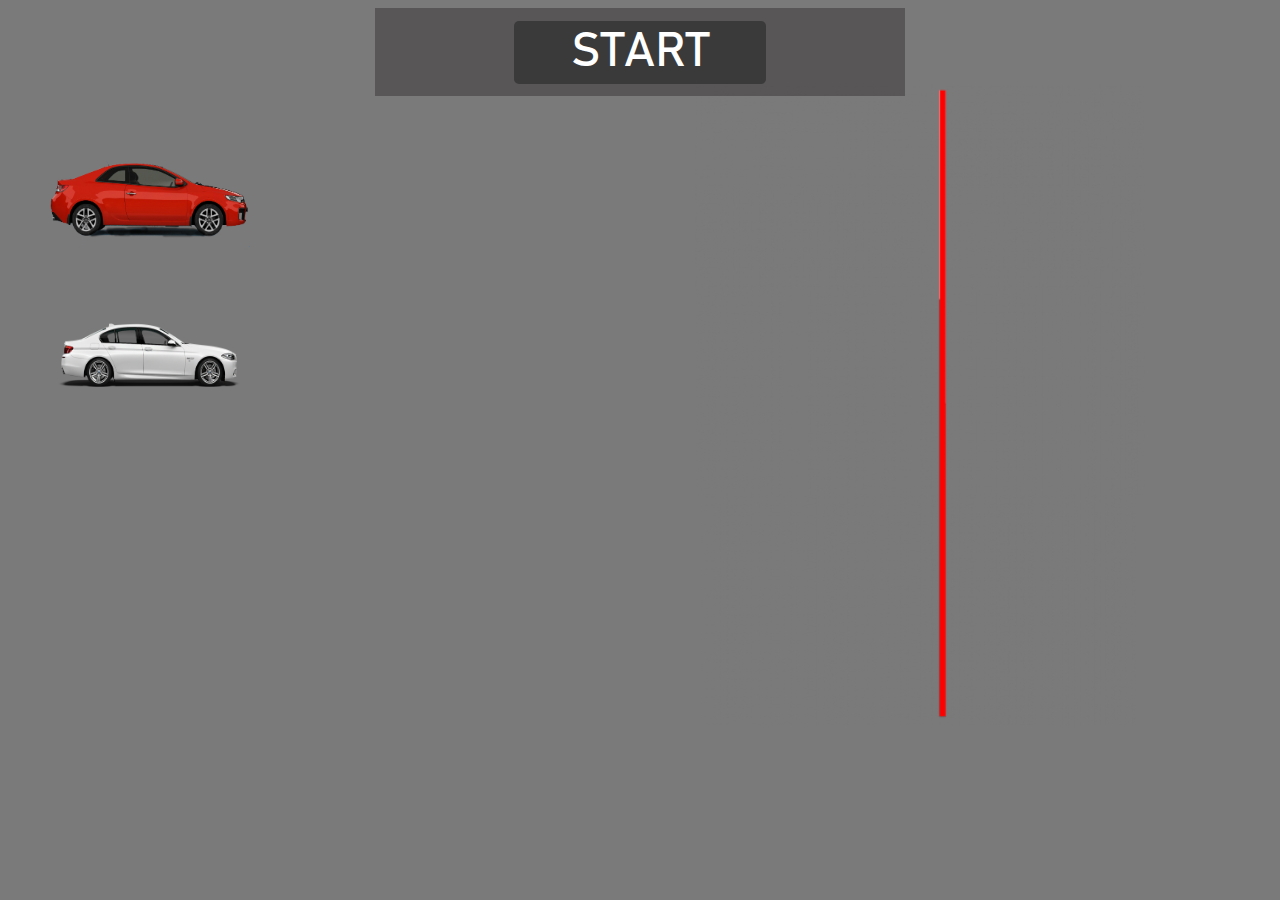
<file: race/main.html>
﻿<!DOCTYPE html>
<html>
    <head>
        <title>Race</title>
        <link href="https://fonts.googleapis.com/css?family=Play&amp;subset=cyrillic,cyrillic-ext" rel="stylesheet">
        <link href = "css/main.css" rel = "stylesheet">
        <script src = "https://ajax.googleapis.com/ajax/libs/jquery/3.3.1/jquery.min.js"></script>
        <script src = "vue.js"></script>
        <script src = "jshelper/jshelper.js"></script>
    </head>
    <body>
        <div id = "app">
            <input type = "button" value = "start" @click = "start()">
            <div id = "text">{{ finisher }}</div>
            <img src = "img/finishLine.png" id = "finish-line">
        </div>
        <script>
            const jsH = new JsHelper();
            class Car{
                constructor(x, y, id, speed, url){
                    this.x = x;
                    this.y = y;
                    this.id = id;
                    this.speed = speed;
                    this.roachEl = '';
                    this.acc = 0;
                    this.url = url;
                }

                show(){
                    const roachImg = '<img src = ' + this.url + ' onclick = "speedUp(' + this.id + ')">';
                    this.roachEl = $(roachImg);
                    this.roachEl.css({
                        width:"200px",
                        height:"100px",
                        position:"absolute",
                        top:this.y,
                        left:this.x,
                    });
                    $('body').append(this.roachEl);
                }

                draw(){
                    this.roachEl.css({
                        top: this.y,
                        left: this.x
                    });
                }

                move(dx){
                    if (this.x + dx + this.acc >= 700){
                        return true;
                    } else{
                        this.x += dx + this.acc;
                        return false;
                    }
                    
                }

                speedUp(){
                    this.acc += 10;
                }
            }
            var obj = new Car(50,150,'obj',5,'img/car1.png');
                obj.show();

                var obj2 = new Car(50,300,'obj2',5,'img/car2.png');
                obj2.show();

            const app = new Vue({
                el: "#app",
                data: {
                    finisher: "",
                    isStoped: false,
                    isGoing: false
                },
                methods: {
                    start: function(){
                        const mainInterval = setInterval(() => {
                            if (obj.move(jsH.getRandNum(2,4))){
                                clearInterval(mainInterval);
                                if (!this.isStoped){
                                    this.finisher = "Первая машина выиграла!";
                                    this.isStoped = true;
                                }
                            }

                            obj.draw();

                            if (obj2.move(jsH.getRandNum(2,4))){
                                clearInterval(mainInterval);
                                if (!this.isStoped){
                                    this.finisher = "Вторая машина выиграла!";
                                    this.isStoped = true;
                                }
                            }
                            obj2.draw();
                        },1);
                    }
                }
            });

            function speedUp(id){
                id.speedUp();
            }
    
                // app.start(obj,obj2);
            
            // setInterval(() => {
            
            // }, 1000);
        </script>
    </body>
</html>
</file>
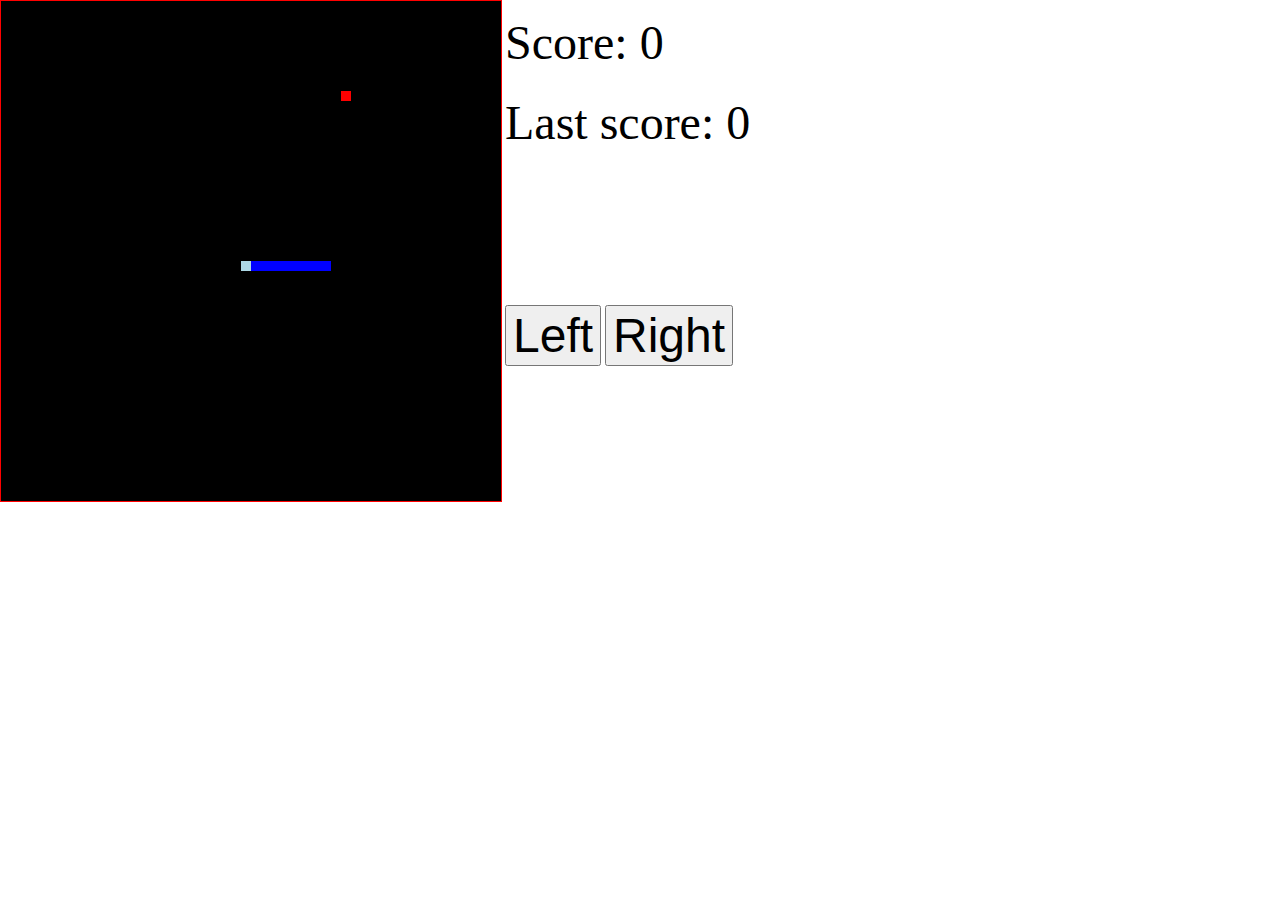
<file: snake by canvas/main.html>
﻿<!DOCTYPE HTML>
<html>
    <head>
        <title>Canvas tests</title>
        <script src = "jshelper/jshelper.js"></script>
        <link href = "css/main.css" rel = "stylesheet">
    </head>

    <body>
        <canvas id = "main-canvas" height = "500" width = "500">
        </canvas>
        <div id = "score-information">Score: <span id = "score-text">0</span></div>
        <div id = "last-score-information">Last score: <span id = "last-score-text">0</span></div>
        <div id = "final-screen"></div>
        <input type = "button" onclick = "init('left')" id = "left" value = "Left">
        <input type = "button" onclick = "init('right')" id = "right" value = "Right">
        <script>
            const jsH = new JsHelper;
            const ctx = document.getElementById('main-canvas').getContext('2d');
            const canvas = document.getElementById('main-canvas');
            function isInArr(arr,el){
                for (let i = 0; i < arr.length; i ++){
                    if (arr[i] == el){
                        return true;
                    }
                }
                return false;
            }

            function save(){
                localStorage.setItem('score',score);
            }

            function load(){
                return localStorage.getItem('score');
            }

            function lose(){
                save();
                document.querySelector('#final-screen').innerHTML = "You are lose!";
            }

            class Food{
                constructor(x,y){
                    this.x = x;
                    this.y = y;
                }

                draw(){
                    ctx.fillStyle = "red";
                    ctx.fillRect(this.x * 10,this.y * 10,10,10);
                }

                getX(){
                    return this.x;
                }

                getY(){
                    return this.y;
                }

                reload(){
                    this.x = jsH.getRandNum(0,canvas.width / 10 - 1);
                    this.y = jsH.getRandNum(0,canvas.height / 10 - 1) ;
                }
            }
            class Block{
                constructor(x,y){
                    this.x = x;
                    this.y = y;
                }

                draw(color){
                    ctx.fillStyle = color;
                    ctx.fillRect(this.x * 10,this.y * 10,10,10);
                }

                changePos(dx,dy){
                    this.x += dx;
                    this.y += dy;
                }

                getX(){
                    return this.x;
                }

                getY(){
                    return this.y;
                }

            }

            class Snake{
                constructor(){
                    this.blocks = [];
                    const xSpawn = jsH.getRandNum(0,canvas.width / 10 - 10);
                    const ySpawn = jsH.getRandNum(0,canvas.width / 10 - 10);
                    this.width = Math.round(jsH.getRandNum(2,canvas.width / 50));
                    for (let obj = 0; obj < this.width; obj++){
                        this.blocks.push(new Block(xSpawn + obj, ySpawn));
                    }
                }

                clear(){
                    for (let blockIndex = 0; blockIndex < this.blocks.length; blockIndex ++){
                        this.blocks[blockIndex].draw("black");
                    }
                }

                move(dx,dy,foodX,foodY){
                    this.blocks.splice(0,0,new Block(this.blocks[0].getX() + dx,this.blocks[0].getY() + dy));
                    this.blocks.pop();

                    const head = this.blocks[0];

                    for (let objI = 1; objI < this.blocks.length; objI ++){
                        if (head.getX() == this.blocks[objI].getX() && head.getY() == this.blocks[objI].getY()){
                            clearInterval(mainInterval);
                            lose();
                            return;
                        }
                    }

                    if (head.getX() * 10 >= canvas.width || head.getX() * 10 <= -1 || head.getY() * 10 >= canvas.height || head.getY() * 10 <= 0){
                        clearInterval(mainInterval);
                        lose();
                        return; 
                    } 

                    if (head.getX() == foodX && head.getY() == foodY){
                        for (let i = 0; i < 2; i ++)
                            this.blocks.splice(0,0,new Block(this.blocks[0].getX(),this.blocks[0].getY()));
                        food.reload();
                        score += 10;
                    }   
                }

                draw(){
                    this.blocks[0].draw("lightblue");
                    for (let blockIndex = 1; blockIndex < this.blocks.length; blockIndex ++){
                        this.blocks[blockIndex].draw("blue");
                    }
                }
            }

            const snake = new Snake();
            var food = new Food(jsH.getRandNum(0,canvas.width / 10 - 1), jsH.getRandNum(0,canvas.height / 10 - 1));

            var dx = -1;
            var dy = 0;
            var score = 0;

            function init(direction){
                if (direction == "left"){
                    if (dx > 0){
                        dy = -1;
                        dx = 0;
                    } else if (dx < 0){
                        dy = 1;
                        dx = 0;
                    } else if (dy > 0){
                        dx = 1;
                        dy = 0;
                    } else if(dy < 0){
                        dx = -1;
                        dy = 0;
                    }
                } else{
                    if (dx < 0){
                        dy = -1;
                        dx = 0;
                    } else if (dx > 0){
                        dy = 1;
                        dx = 0;
                    } else if (dy < 0){
                        dx = 1;
                        dy = 0;
                    } else if(dy > 0){
                        dx = -1;
                        dy = 0;
                    }
                }
            }
            document.addEventListener("keydown",(e) => {
                switch(e.key){
                    case "a":
                        init("left");
                        break;
                    case "d":
                        init("right");
                        break;
                    case "ф":
                        init("left");
                        break;
                    case "в":
                        init("right");
                        break;
                }
            });

            const mainInterval = setInterval(() => {
                snake.clear();
                snake.move(dx,dy,food.getX(),food.getY());
                snake.draw();
                food.draw();
                document.querySelector('#score-text').innerHTML = score;
                document.querySelector('#last-score-text').innerHTML = load();
            }, 100);
        </script>
    </body>
</html>
</file>
<file: race/css/main.css>
*{
    outline: none;
    
}

body{
    font-family: Bahnschrift;
    background-color: rgb(123, 122, 122);
}

@font-face{
    font-family: Bahnschrift;
    src: url(fonts/ofont.ru_Bahnschrift.ttf);
}

input[type = "button"]{
    --el-color: rgb(59, 58, 58);
    -webkit-appearance: none;
    border: none;
    display: block;

    cursor: pointer;
    background: var(--el-color);
    padding: 0.5%;
    color: white;
    font-size: 300%;
    border-radius: 5px;
    font-family: Bahnschrift;
    text-transform: uppercase;
    width: 50%;
    margin-left: auto;
    margin-right: auto;
    transition: all .2s;
}

input[type = "button"]:hover{
    background: rgb(42, 42, 42);
}

#finish-line{
    --line-size: 50%;
    position: absolute;
    top: 20%;
    left: 600px;
    width: var(--line-size);
    height: var(--line-size);
    transform: rotate(90deg);
}

#text{
    display: block;
    width: 60%;
    margin-left: auto;
    margin-right: auto;
    font-size: 135%;
    color: white;
}

#app{
    background-color: rgb(88, 86, 86);
    width: 40%;
    padding: 1%;
    margin-left: auto;
    margin-right: auto;
    display: block;
}
</file>
<file: snake by canvas/css/main.css>
body{
    margin: 0;
    padding: 0;
    display: flex;
    /* justify-content: center;
    align-items: center; */
}

#score-information{
    display: block;
    position: absolute;
    top: 10px;
    left: 500px;

    margin: 5px;
    font-size: 3em;
}

#final-screen{
    display: block;
    position: absolute;
    top: 170px;
    left: 500px;

    margin: 5px;
    font-size: 3em;
}

#last-score-information{
    display: block;
    position: absolute;
    top: 90px;
    left: 500px;

    margin: 5px;
    font-size: 3em;
}

#main-canvas{
    border: 1.5px solid red;
    background-color: black;
}

input[type = "button"]{
    display: block;
    position: absolute;
    top: 300px;
    left: 500px;

    margin: 5px;
    font-size: 3em;
}

input[value = "Right"]{
    left: 600px;
}
</file>
